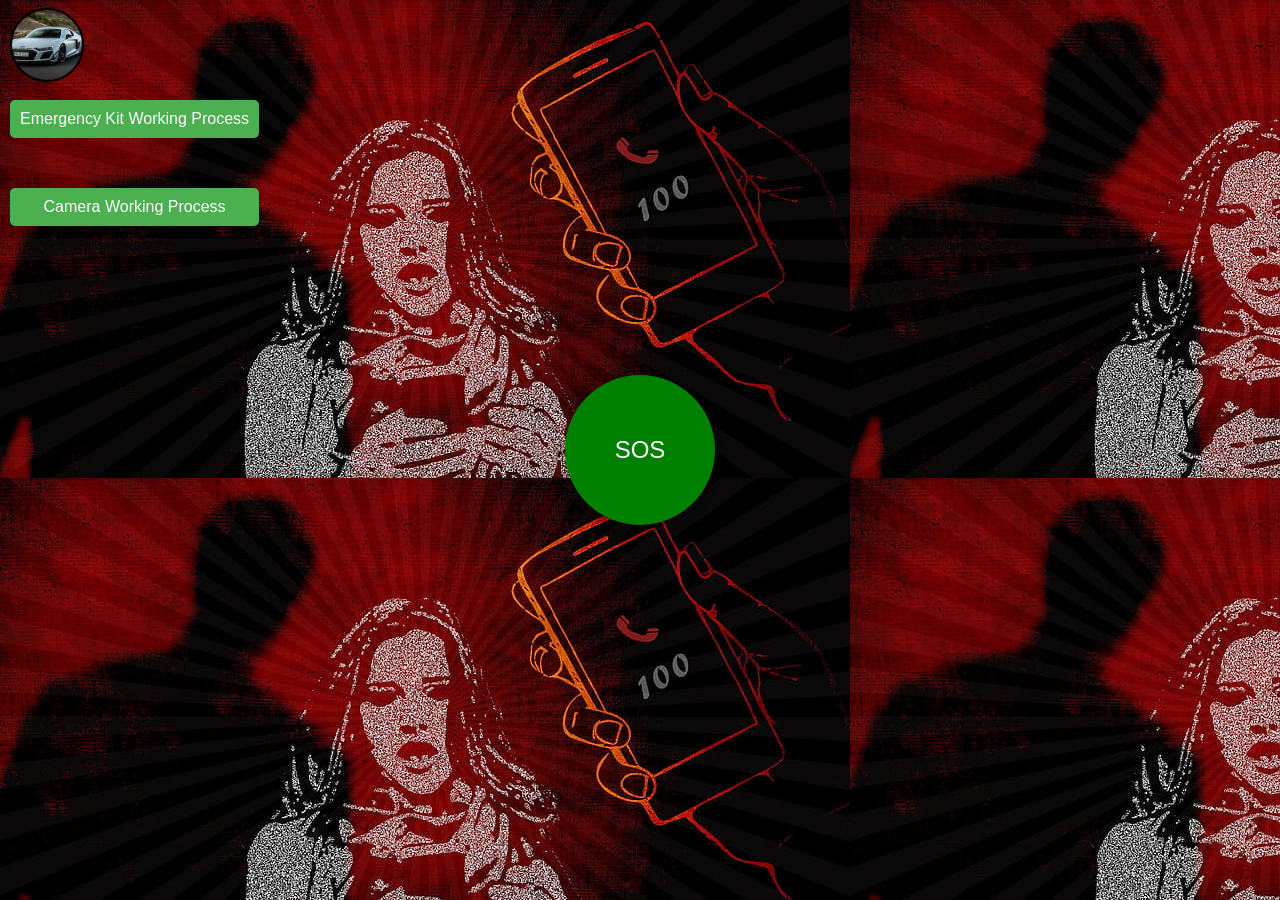
<file: IP Capstone/Index.html>
<!DOCTYPE html>
<html lang="en">
<head>
    <meta charset="UTF-8">
    <meta name="viewport" content="width=device-width, initial-scale=1.0">
    <title>Women Safety Analytics - Index</title>
    <style>
        body {
            font-family: Arial, sans-serif;
            margin: 0;
            padding: 0;
            height: 100vh;
            display: flex;
            justify-content: center;
            align-items: center;
            background-color: #f2f2f2;
            background-image: url('womens safety.jpg');
        }
        .container {
            position: relative;
            width: 100%;
            height: 100%;
            display: flex;
            justify-content: center;
            align-items: center;
        }
        /* Circular SOS button in the center */
        .sos-button {
            display: flex;
            justify-content: center;
            align-items: center;
            width: 150px;
            height: 150px;
            background-color: green;
            color: white;
            font-size: 24px;
            text-align: center;
            border: black;
            cursor: pointer;
            border-radius: 50%;
            box-shadow: 0px 4px 10px rgba(0, 0, 0, 0.3);
            transition: transform 0.2s;
        }
        .sos-button:hover {
            transform: scale(1.05);
            background-color:red;
        }
        .profile {
            position: absolute;
            top: 20px;
            left: 20px;
        }
        .profile img {
            width: 150px;
            height: 150px;
            border-radius: 50%;
            border: 2px solid yellow;
            object-fit: cover;
            color: black;
        }
        /* Profile container */
        .profile {
            width: 07px;                  /* Width of profile box */
            height: 07px;               
            background-image: url('profile.png'); /* Background image path */
            background-size: cover;        /* Ensures image covers the box */
            background-position: center;   /* Centers the image */
            background-repeat: no-repeat;  /* Prevents the image from repeating */
            border-radius: 50px;           /* Optional rounded corners */
            color: white;  
            border: 3px solid black; 
            display: flex;
            flex-direction: column;
            align-items: center;
            justify-content:center;
            text-align: center;
            padding: 20px;
            box-shadow: 0 4px 8px rgba(0, 0, 0, 0.2); /* Adds shadow for a better look */
        }

        /* Profile image styling */
        .profile img {
            width: 70px;
            height: 70px;
            border-radius: 50%;            /* Makes the image circular */
            border: 2px solid black;       /* Optional border around profile picture */
            margin-bottom: 0px;
        }
         /* Styling for the left-side links container */
         .left-link-container {
            position: fixed; /* Keeps the container fixed on the left */
            top: 50px;       /* Distance from the top of the page */
            left: 10px;      /* Distance from the left edge of the page */
        }

        /* Styling for each individual link */
        .left-link {
            display: block;          /* Places each link on a new line */
            padding: 10px 10px;      /* Adds padding inside the links */
            background-color: #4CAF50; /* Background color */
            color: white;
            text-decoration: none;
            border-radius: 5px;
            font-family: Arial, sans-serif;
            margin-top: 50px;       /* Adds space between the links */
        }

        .left-link:hover {
            background-color: #45a049; /* Hover effect */
        }
    </style>
</head>
<body>
    <div class="container">
        <!-- Profile Image on the top-left -->
        <div class="profile">
            <a href="profile.html">
                <img src="Car.jpeg" alt="Profile Image">
            </a>
            <!-- Left-side links container -->
             <div class="left-link-container">
    <a href="https://go.screenpal.com/watch/cZQDjDVSfQf" class="left-link">Emergency Kit Working Process</a>
    <a href="https://go.screenpal.com/watch/cZQDjDVSfQn" class="left-link">Camera Working Process</a>
        </div>
        </div>
        <!-- Circular SOS Button in the center -->
        <button class="sos-button" onclick="handleSOS()">SOS</button>
    </div>

    <script>
        function handleSOS() {
            if (navigator.geolocation) {
                navigator.geolocation.getCurrentPosition(sendLocation, showError);
            } else {
                alert('Geolocation is not supported by this browser.');
            }
        }

        function sendLocation(position) {
            const latitude = position.coords.latitude;
            const longitude = position.coords.longitude;

            // Send the location data to the server via POST
            const xhr = new XMLHttpRequest();
            xhr.open("POST", "send_sos.php", true);
            xhr.setRequestHeader("Content-Type", "application/x-www-form-urlencoded");
            xhr.onreadystatechange = function () {
                if (xhr.readyState === 4 && xhr.status === 200) {
                    alert('SOS Alert Sent with your live location!');
                }
            };
            xhr.send(`latitude=${latitude}&longitude=${longitude}`);
        }

        function showError(error) {
            switch (error.code) {
                case error.PERMISSION_DENIED:
                    alert("User denied the request for Geolocation.");
                    break;
                case error.POSITION_UNAVAILABLE:
                    alert("Location information is unavailable.");
                    break;
                case error.TIMEOUT:
                    alert("The request to get user location timed out.");
                    break;
                case error.UNKNOWN_ERROR:
                    alert("An unknown error occurred.");
                    break;
            }
        }
    </script>
</body>
</html>
</file>
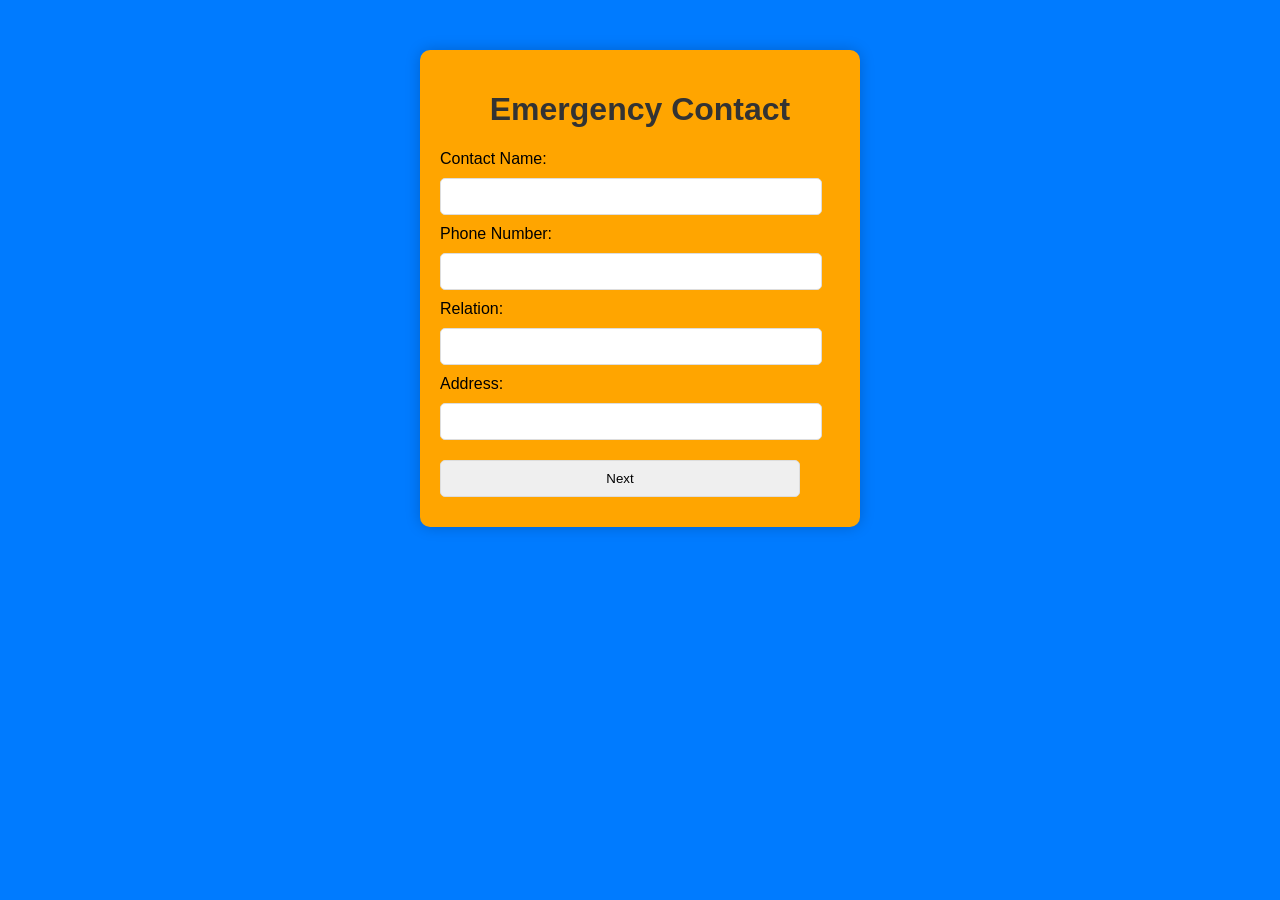
<file: IP Capstone/Emergency Contact.html>
<!DOCTYPE html>
<html lang="en">
<head>
    <meta charset="UTF-8">
    <meta name="viewport" content="width=device-width, initial-scale=1.0">
    <title>Emergency Contact Form</title>
    <style>
        body {
            background-color: #007bff; 
            font-family: Arial, sans-serif;
        }
        .container {
            width: 400px;
            margin: 50px auto;
            background-color:orange;
            border-radius: 10px;
            padding: 20px;
            box-shadow: 0 0 15px rgba(0, 0, 0, 0.2);
        }
        h1 {
            text-align: center;
            color: #333;
        }
        input, button {
            width: 90%;
            padding: 10px;
            margin: 10px 0;
            border: 1px solid #ddd;
            border-radius: 5px;
        }
    </style>
</head>
<body>
    <div class="container">
        <h1>Emergency Contact</h1>
        <form action="Emergency Contact.php" method="post">
            <label for="name">Contact Name:</label>
            <input type="text" id="name" name="name" required>

            <label for="phone">Phone Number:</label>
            <input type="text" id="phone" name="phonenumber" required>

            <label for="relation">Relation:</label>
            <input type="text" id="relation" name="Relation" required>

            <label for="address">Address:</label>
            <input type="text" id="address" name="Address" required>

            <input type="submit" value="Next">
        </form>
    </div>
</body>
</html>
</file>
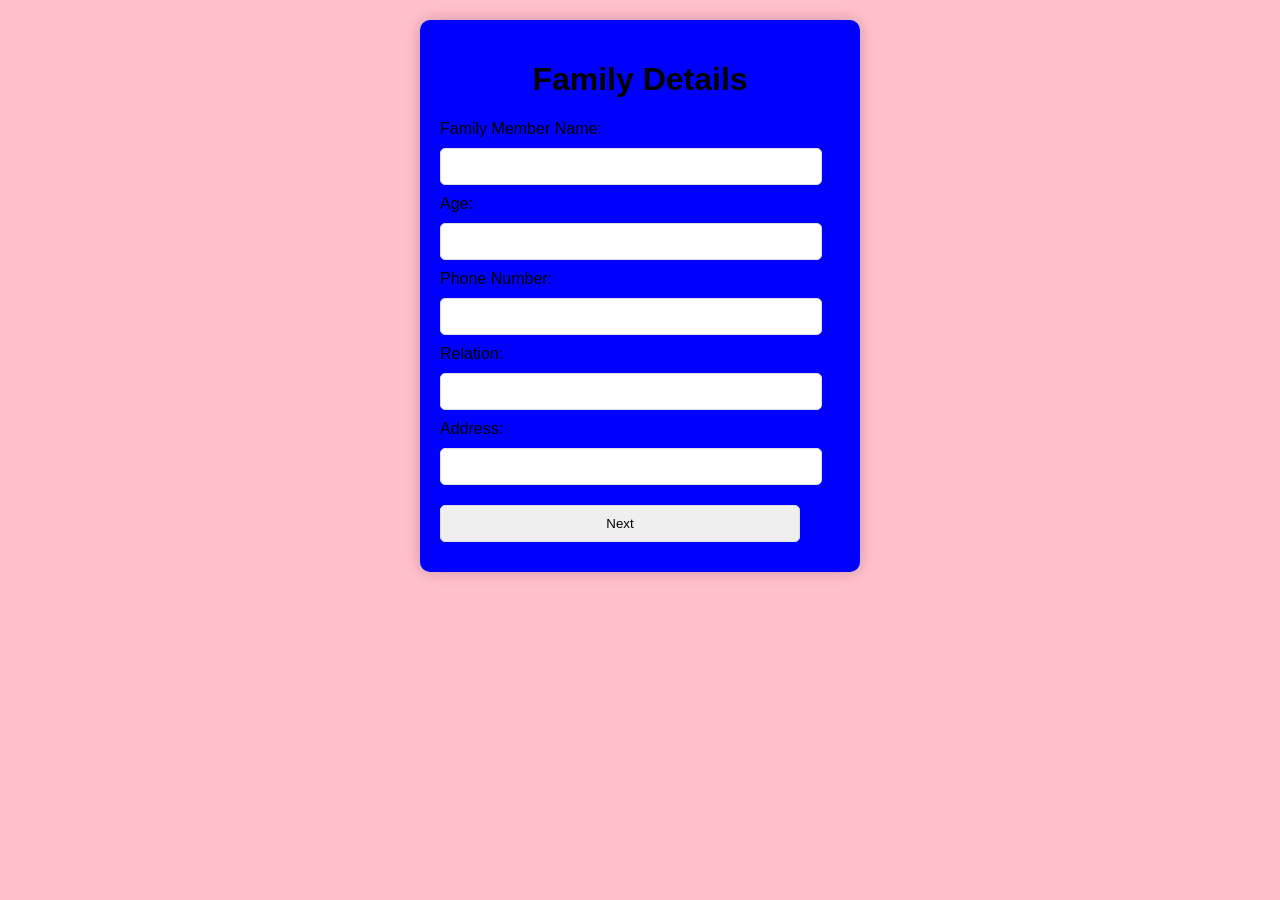
<file: IP Capstone/family.html>
<!DOCTYPE html>
<html lang="en">
<head>
    <meta charset="UTF-8">
    <meta name="viewport" content="width=device-width, initial-scale=1.0">
    <title>Family Details</title>
    <style>
        body {
            background-color: pink;
            font-family: Arial, sans-serif;
        }
        .container {
            width: 400px;
            margin: 20px auto;
            background-color: blue;
            border-radius: 10px;
            padding: 20px;
            box-shadow: 0 0 15px rgba(0, 0, 0, 0.2);
        }
        h1 {
            text-align: center;
            color: black;
        }
        input, button {
            width: 90%;
            padding: 10px;
            margin: 10px 0;
            border: 1px solid #ddd;
            border-radius: 5px;
        }
        
    </style>
</head>
<body>
    <div class="container">
        <h1>Family Details</h1>
        <form action="family.php" method="post">
            <label for="name">Family Member Name:</label>
            <input type="text" id="name" name="family_member_name" required>

            <label for="age">Age:</label>
            <input type="text" id="age" name="Age" required>

            <label for="phone">Phone Number:</label>
            <input type="text" id="phone" name="phonenumber" required>

            <label for="relation">Relation:</label>
            <input type="text" id="relation" name="Relation" required>

            <label for="address">Address:</label>
            <input type="text" id="address" name="Address" required>

            <input type="submit" value="Next">
        </form>
    </div>
</body>
</html>
</file>
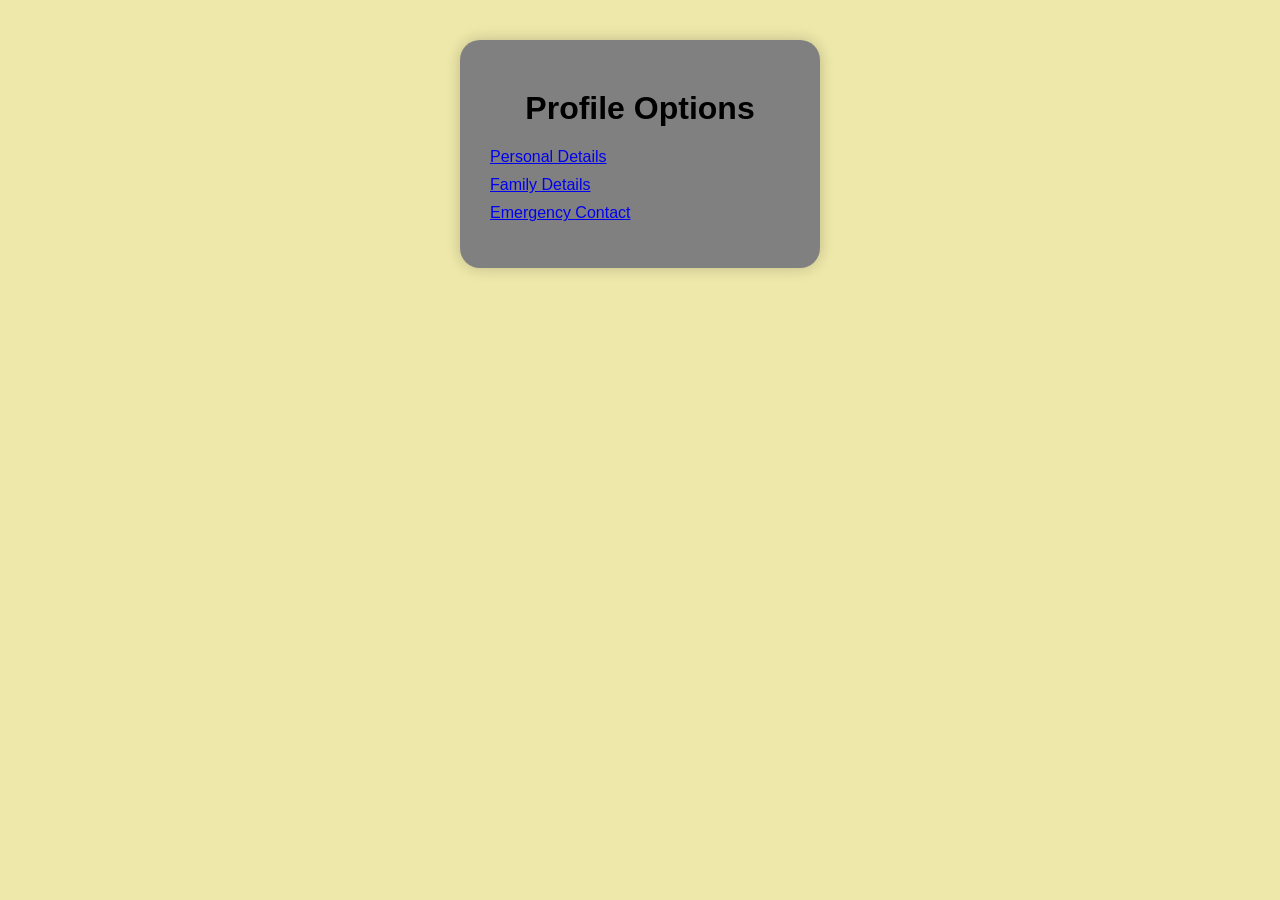
<file: IP Capstone/Profile.html>
<!DOCTYPE html>
<html lang="en">
<head>
    <meta charset="UTF-8">
    <meta name="viewport" content="width=device-width, initial-scale=1.0">
    <title>User Profile</title>
    <style>
        body {
            background-color:palegoldenrod;
            font-family: Arial, sans-serif;
        }
        .container {
            width: 300px;
            margin: 40px auto;
            background-color:grey;
            border-radius: 20px;
            padding: 30px;
            box-shadow: 0 0 15px rgba(0, 0, 0, 0.2);
        }
        h1 {
            text-align: center;
            color: #333;
        }
        input, button {
            width: 100%;
            padding: 10px;
            margin: 10px 0;
            border: 1px solid #ddd;
            border-radius: 5px;
        }
        h1 {
            margin-top: 20px;
            color: black;
        }
        ul {
            list-style-type: none;
            padding: 0;
        }
        ul li {
            margin-bottom: 10px;
        }
         
    </style>
</head>
<body class="Profile-page">
    <div class="container">
        <h1>Profile Options</h1>
        <ul>
            <li><a href="personal.html">Personal Details</a></li>
            <li><a href="family.html">Family Details</a></li>
            <li><a href="Emergency Contact.html">Emergency Contact</a></li>
        </ul>
    </div>
</body>
</html>
</file>
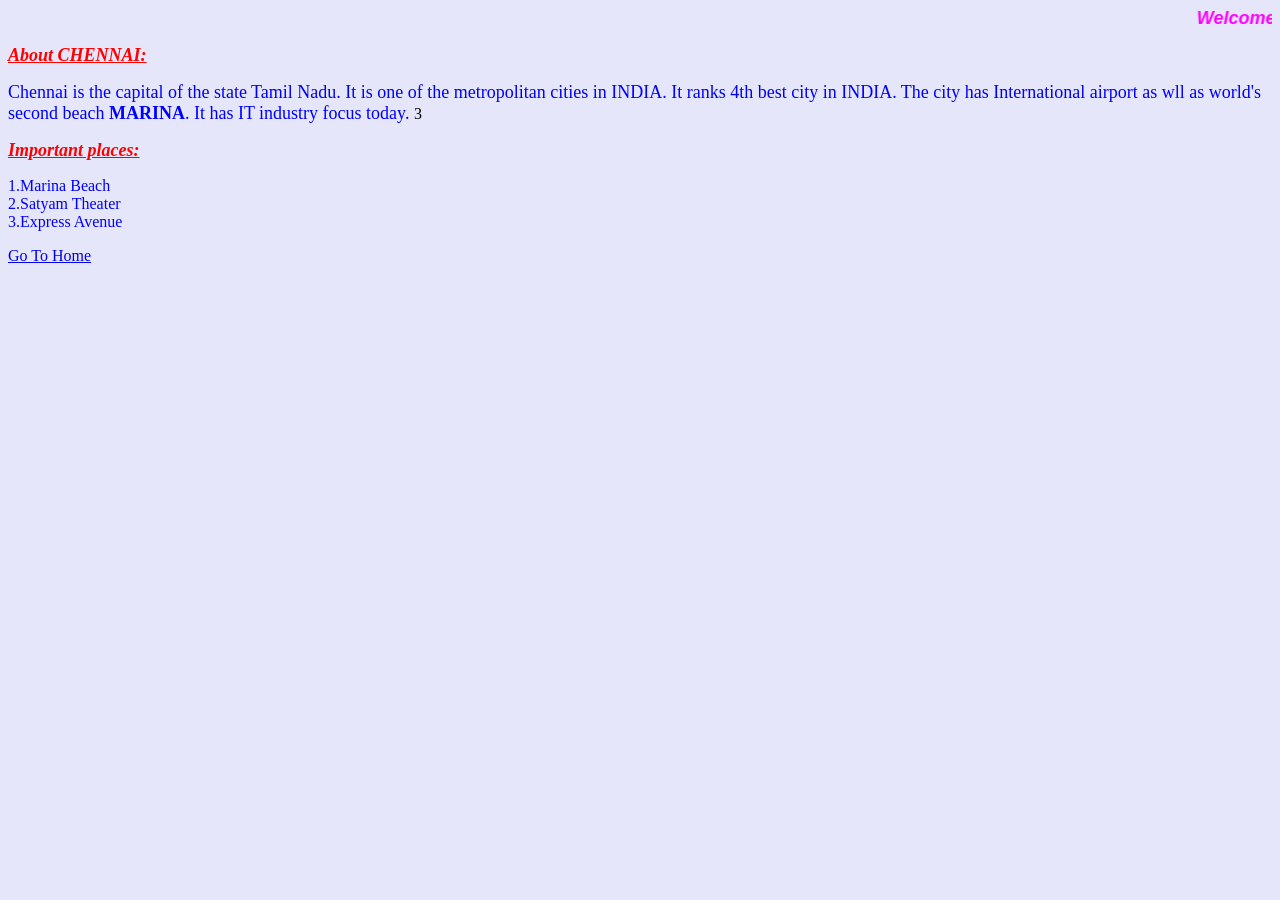
<file: IP Lab Programs/chennai.html>
<html> 
<head> 
<title>CHENNAI</title> 
</head> 
<body> 
</head> 
<body bgcolor="lavender"> 
<p align="center"> 
 <font face="arial" color="magenta" size="4"> 
<b><i><u> 
<marquee>Welcome to CHENNAI</marquee></u> 
</i></b> 
</font> 
</p> 
<p align="left"> 
<font face="times new roman" color="red" size="4"> 
<b><u><i>About CHENNAI:</b></u></i> 
</font> 
</p> 
<p align="left"> 
<font face="times new roman" color="blue" size="4"> 
Chennai is the capital of the state Tamil Nadu. 
It is one of the metropolitan cities in INDIA. It ranks 4th best city in INDIA. 
The city has International airport as wll as world's second beach <b> MARINA</b>. 
It has IT industry focus today. 
</font> 
 
3 
 
</p> 
<p align="left"> 
<font face="times new roman" color="red" size="4"> 
<b><u><i>Important places:</b></u></i> 
</font> 
</p> 
<p align="left"> 
<font face="times new roman" color="blue" size="3"> 
1.Marina Beach<br>2.Satyam Theater<br>3.Express Avenue 
</font> 
</p> 
<a href="home.html">Go To Home</a>
</body> 
</html>
</file>
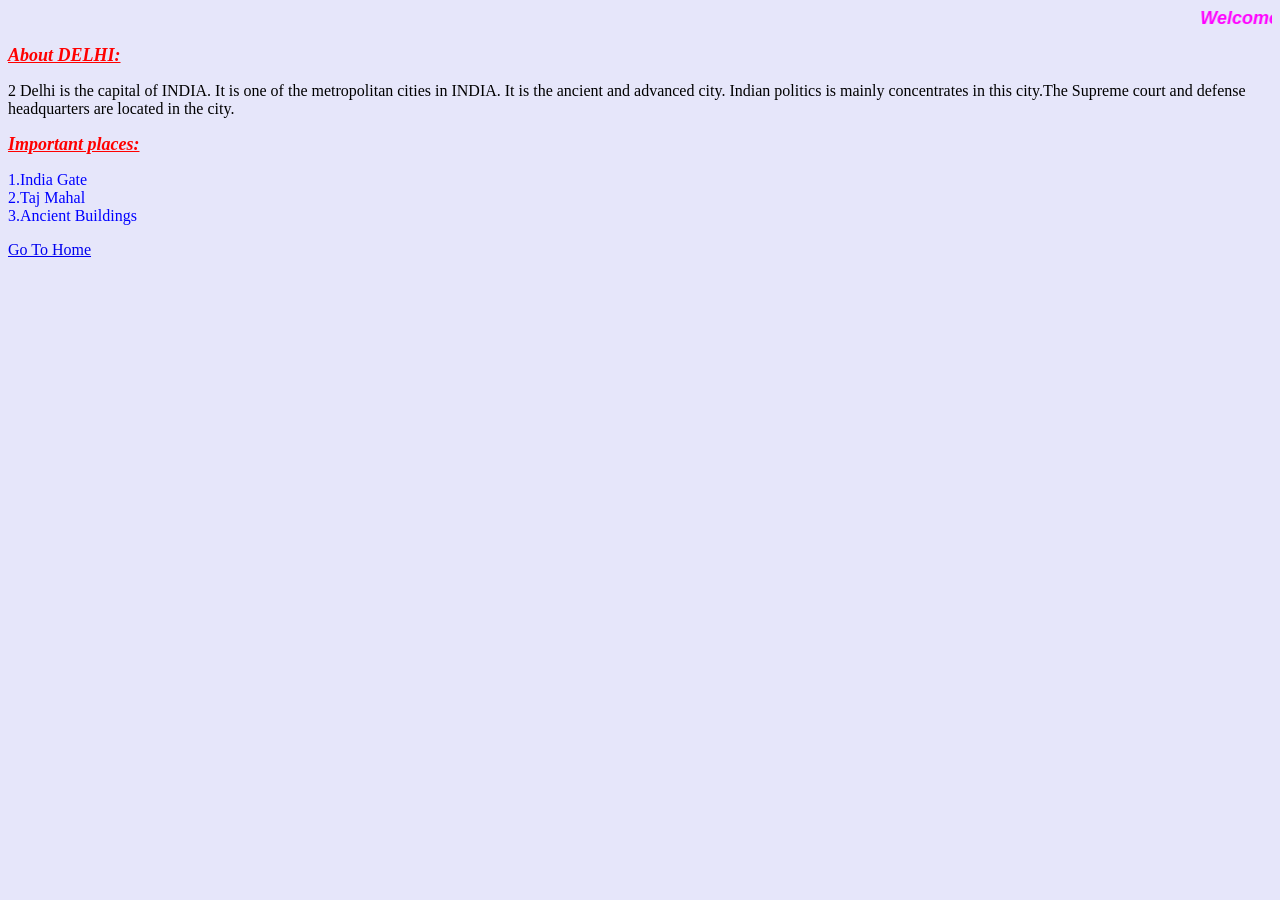
<file: IP Lab Programs/delhi.html>
<html> 
<head> 
<title>DELHI</title> 
</head> 
<body> 
</head> 
<body bgcolor="lavender"> 
<p align="center"> 
<font face="arial" color="magenta" size="4"> 
<b><i> 
<u><marquee>Welcome to DELHI</marquee></u> 
</i></b> 
</font> 
</p> 
<p align="left"> 
<font face="times new roman" color="red" size="4"> 
<b><u><i>About DELHI:</b></u></i> 
</font> 
</p> 
 
2 
 
Delhi is the capital of INDIA. It is one of the metropolitan cities in INDIA. It is the 
ancient and advanced city. 
Indian politics is mainly concentrates in this city.The Supreme court and defense 
headquarters are located in the city. 
</font> 
</p> 
<p align="left"> 
<font face="times new roman" color="red" size="4"> 
<b><u><i>Important places:</b></u></i> 
</font></p> 
<p align="left"> 
<font face="times new roman" color="blue" size="3"> 
1.India Gate<br>2.Taj Mahal<br>3.Ancient Buildings 
</font> 
</p> 
<a href="home.html">Go To Home</a>
</body> 
</html>
</file>
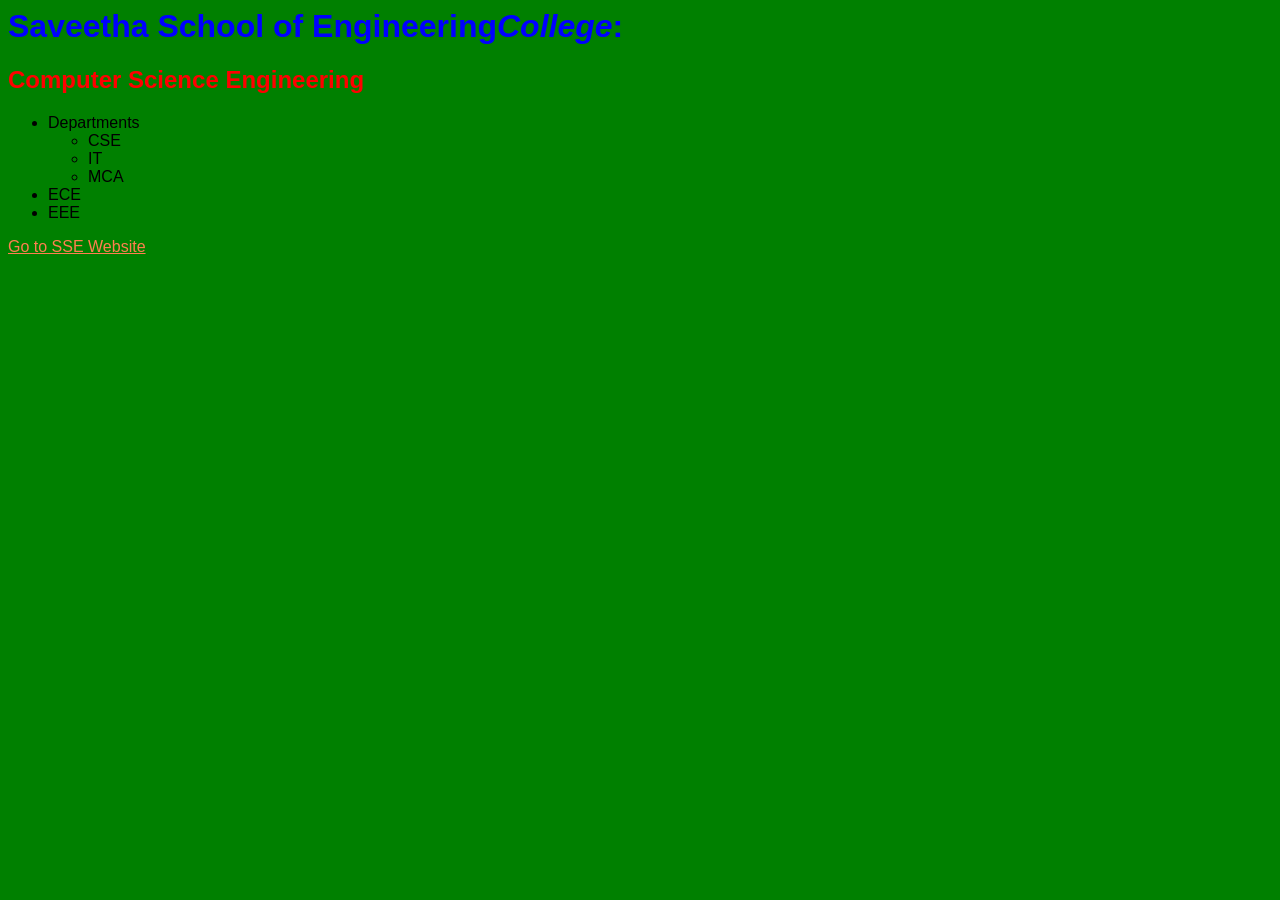
<file: IP Lab Programs/external.html>
<html>
  <head>
    <title>linking to External style sheet</title>
    <link rel="stylesheet" type="text/css" href="external.css" />
  </head>
  <body>
    <h1>Saveetha School of Engineering<em>College</em>:</h1>
    <h2>Computer Science Engineering</h2>
    <ul>
      <li>
        Departments
        <ul>
          <li>CSE</li>
          <li>IT</li>
          <li>MCA</li>
        </ul>
      </li>
      <li>ECE</li>
      <li>EEE</li>
    </ul>
    <p>
      <a class="nodec" href="https://arms.sse.saveetha.com/"
        >Go to SSE Website
      </a>
    </p>
  </body>
</html>
</file>
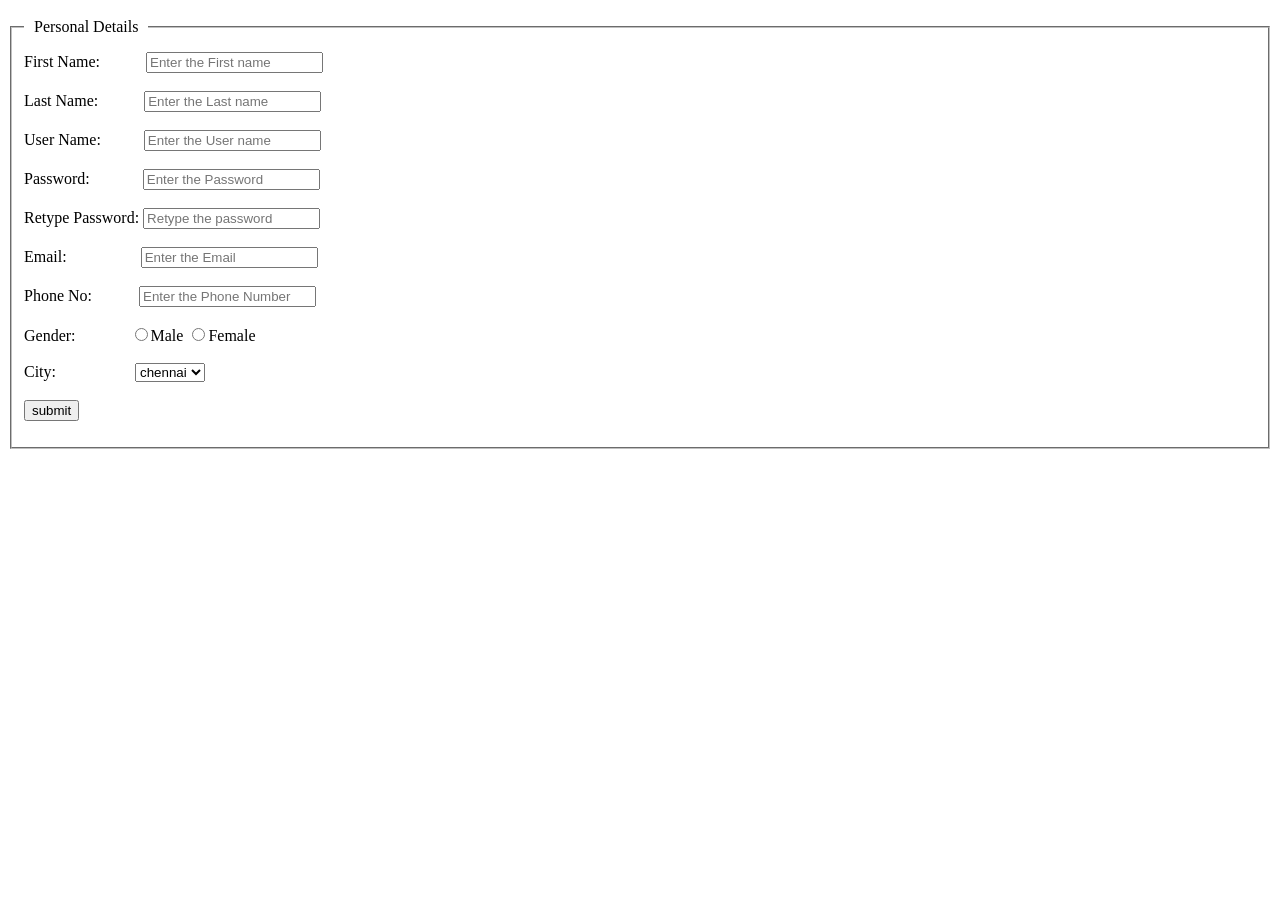
<file: IP Lab Programs/form.html>
<html>
  <head>
    <title>Form</title>
  </head>
  <body>
    <fieldset>
      <legend style="padding: 10px">Personal Details</legend>
      <form>
        <label for="fname">First Name:</label>
        <input
          type="text"
          id="fname"
          name="fname"
          maxlength="5"
          placeholder="Enter the First name"
          style="margin-left: 42px"
          required
        />
        <br />
        <br />
        <label for="lname">Last Name:</label>
        <input
          type="text"
          id="lname"
          name="fname"
          placeholder="Enter the Last name"
          style="margin-left: 42px"
          required
        />
        <br />
        <br />
        <label for="uname">User Name:</label>
        <input
          type="text"
          id="uname"
          name="uname"
          placeholder="Enter the User name"
          required
          style="margin-left: 39px"
        />
        <br />
        <br />
        <label for="pass">Password:</label>
        <input
          type="password"
          id="pass"
          name="pass"
          placeholder="Enter the Password"
          required
          style="margin-left: 49px"
        />
        <br />
        <br />
        <label for="rpass">Retype Password:</label>
        <input
          type="password"
          id="rpass"
          name="rpass"
          placeholder="Retype the password"
          required
        />
        <br />
        <br />
        <label for="email">Email:</label>
        <input
          type="email"
          id="email"
          name="email"
          placeholder="Enter the Email"
          style="margin-left: 70px"
          required
        />
        <br />
        <br />
        <label for="phn">Phone No:</label>
        <input
          type="text"
          id="uname"
          name="uname"
          placeholder="Enter the Phone Number"
          style="margin-left: 43px"
          required
        />
        <br />
        <br />
        <label for="gender" style="margin-right: 50px">Gender:</label>
        <input type="radio" id="gender" name="gender" value="male" />Male
        <input type="radio" id="gender" name="gender" value="female" />Female
        <br />
        <br />
        <label for="city" style="margin-right: 75px">City:</label>
        <select name="city" id="city">
          <option value="chennai" selected>chennai</option>
          <option value="delhi">delhi</option>
          <option value="mumbai">mumbai</option>
        </select>
        <br />
        <br />
        <input type="submit" value="submit" />
      </form>
    </fieldset>
  </body>
</html>
</file>
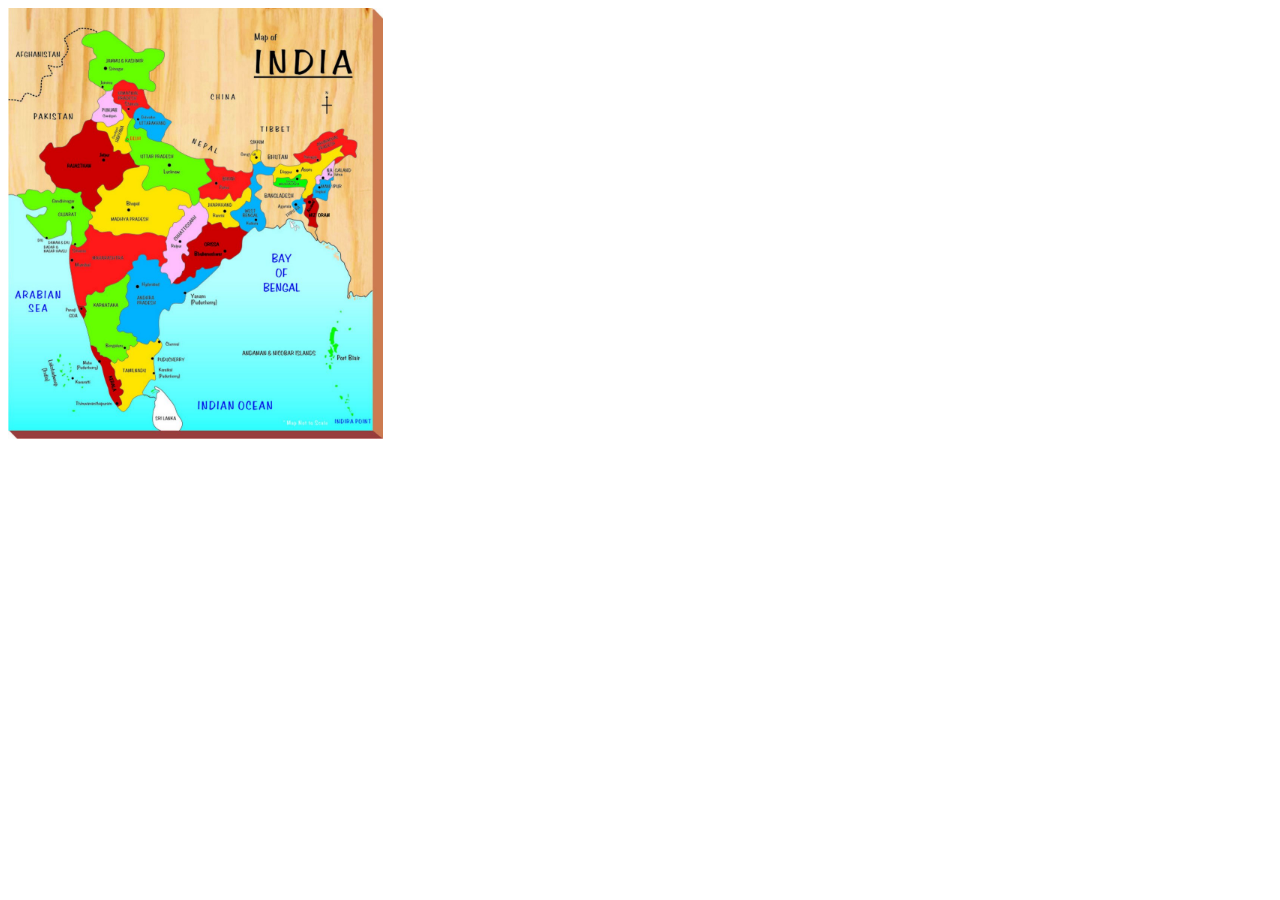
<file: IP Lab Programs/home.html>
<html>
  <body>
    <p>
      <map name="imap">
        <area href="delhi.html" shape="circle" coords="119,129,20" />
        <area href="chennai.html" shape="circle" coords="151,332,20" />
      </map>
      <img
        border="0"
        src="Indiamap.jpg"
        usemap="#imap"
        width="375"
        height="431"
      />
    </p>
  </body>
</html>
</file>
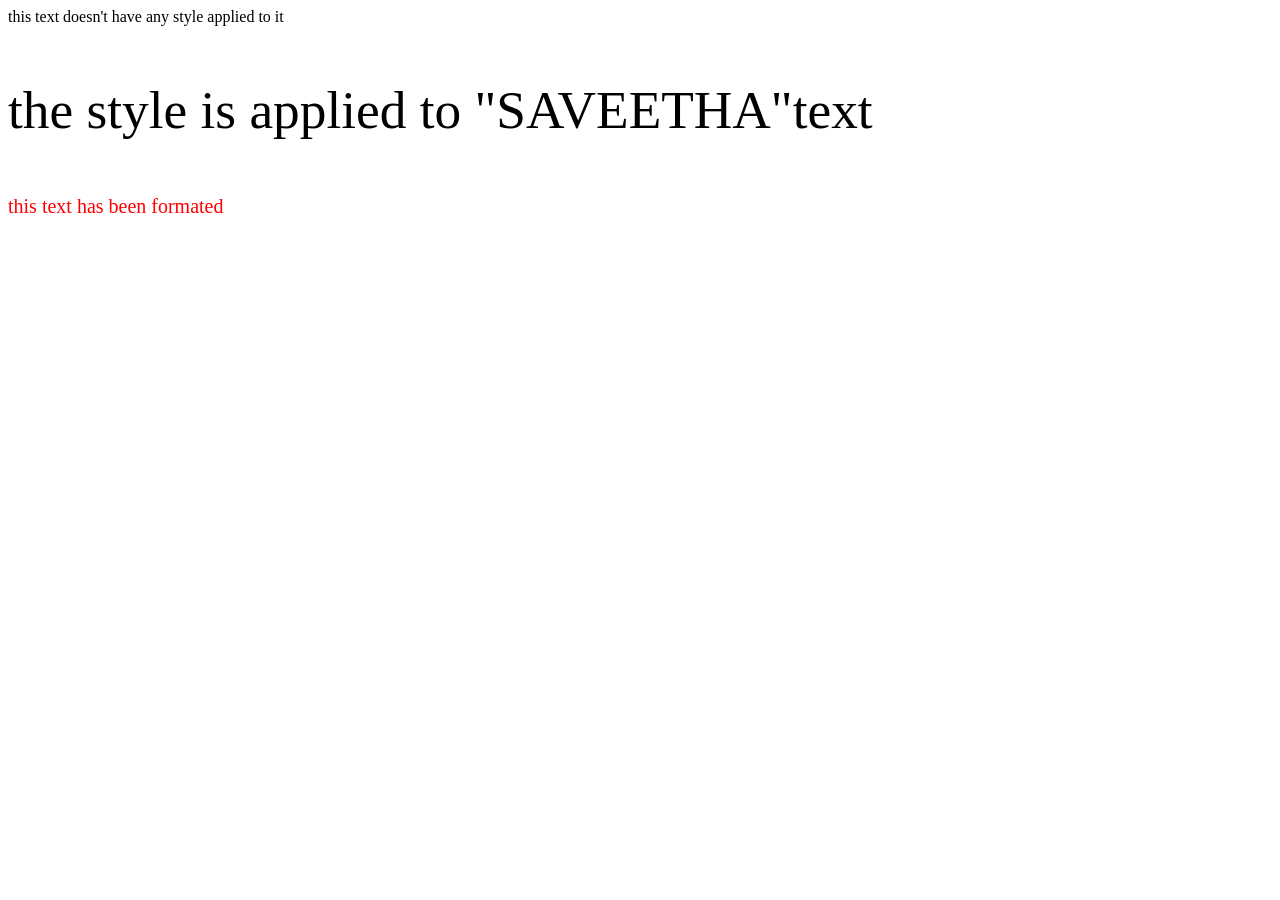
<file: IP Lab Programs/inline.html>
<html>
  <head>
    <title>inline styles</title>
  </head>
  <body>
    <p>this text doesn't have any style applied to it</p>
    <p style="font-size: 40pt">the style is applied to <t>"SAVEETHA"</t>text</p>
    <p style="font-size: 15pt; color: red">this text has been formated</p>
  </body>
</html>
</file>
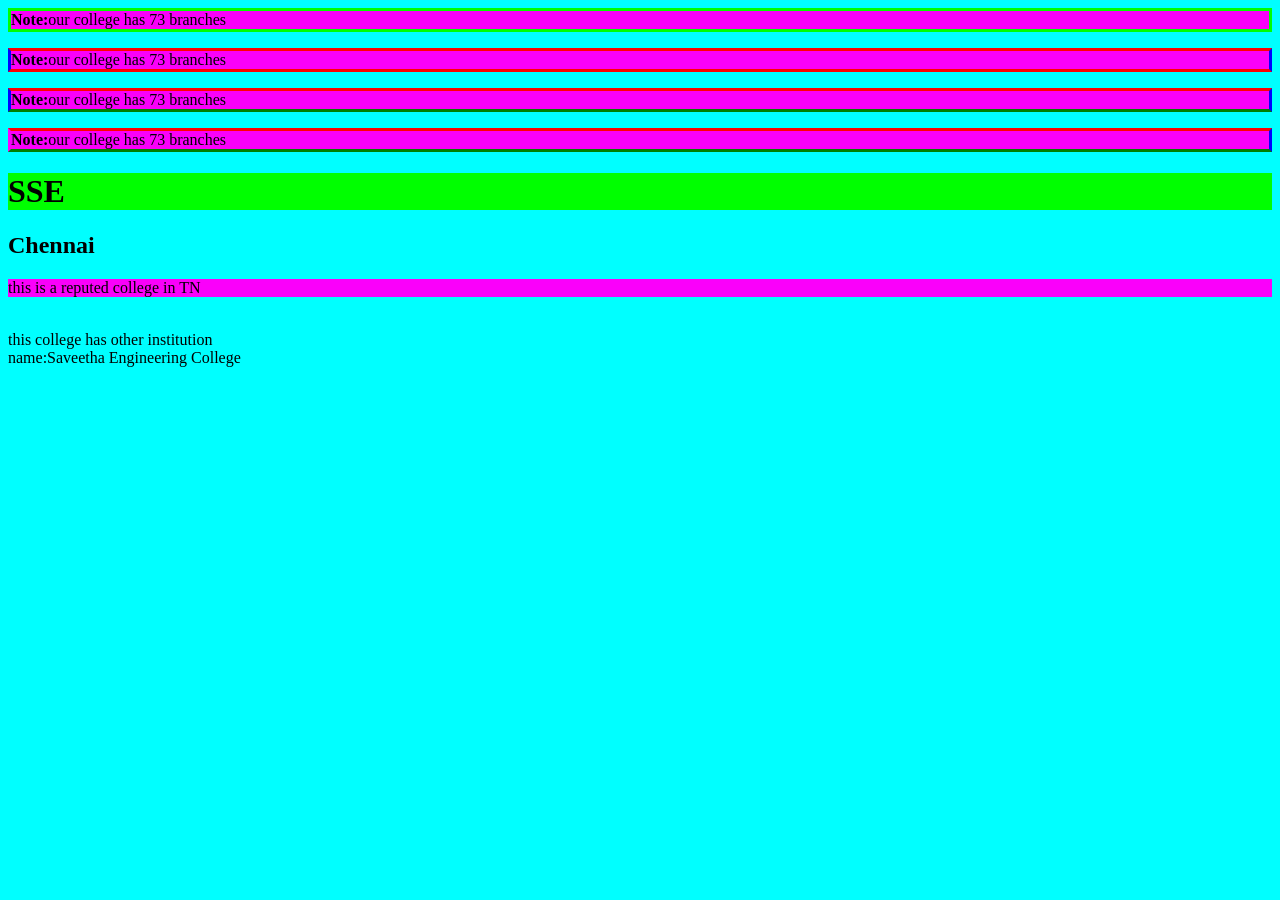
<file: IP Lab Programs/internal.html>
<html>
  <head>
    <style>
      p.one {
        border-style: solid;
        border-color: #00ff00;
      }
      p.two {
        border-style: solid;
        border-color: red blue;
      }
      p.three {
        border-style: solid;
        border-color: red blue green;
      }
      p.four {
        border-style: solid;
        border-color: red blue green rgb(250, 0, 255);
      }

      body {
        background-color: cyan;
      }
      h1 {
        background-color: #00ff00;
      }
      h2 {
        background-color: transparent;
      }
      p {
        background-color: rgb(250, 0, 250);
      }
    </style>
  </head>
  <body>
    <p class="one"><b>Note:</b>our college has 73 branches</p>
    <p class="two"><b>Note:</b>our college has 73 branches</p>
    <p class="three"><b>Note:</b>our college has 73 branches</p>
    <p class="four"><b>Note:</b>our college has 73 branches</p>
    <h1>SSE</h1>
    <h2>Chennai</h2>
    <p>this is a reputed college in TN</p>
    <br />this college has other institution <br />name:Saveetha Engineering
    College
  </body>
</html>
</file>
<file: IP Lab Programs/external.css>
BODY{background-color:green;font-family:sans-serif} 
CAPTION{font-size:large;font-weight:bold} 
H1{font-family:helvetica;color:blue} 
H2{font-family:arial;color:red} 
a:visited{
    color:cornsilk;
}
a:link{
    color:coral;
}
a:hover{
    color: chocolate;
}
a:active{
    color: cornflowerblue;
}
</file>
